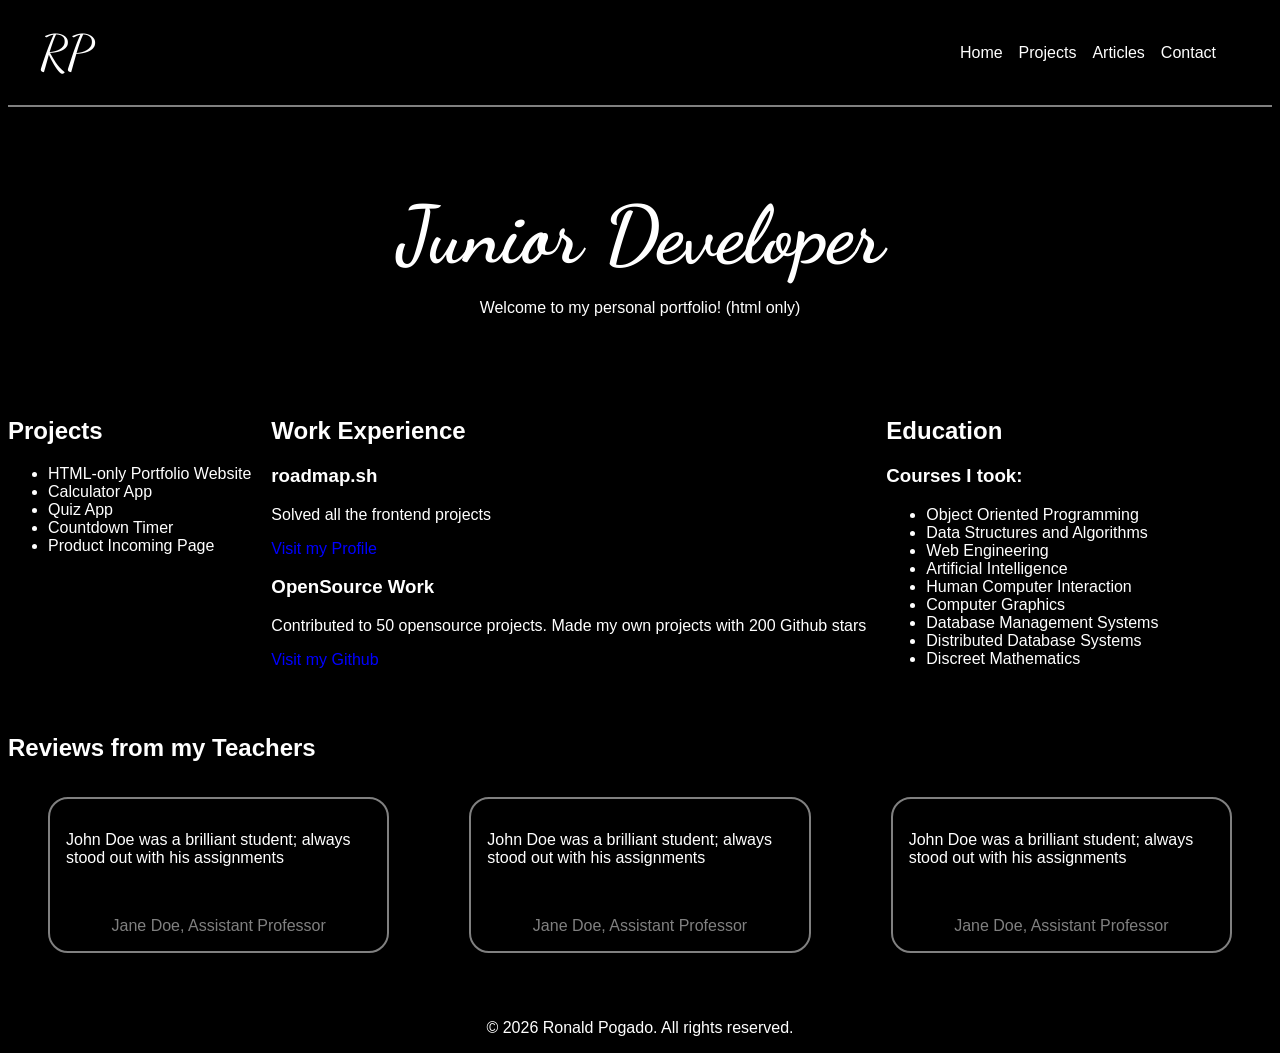
<file: index.html>
<!DOCTYPE html>
<html lang="en">
<head>
    <meta charset="UTF-8">
    <meta name="viewport" content="width=device-width, initial-scale=1.0">
    <!--SEO Tags-->
    <meta name="description" content="A simple HTML-only website for roadmap.sh project">
    <meta name="Keywords" content="HTML, Frontend, Portfolio, Roadmap.sh">
    <meta name="author" content="Ronald Pogado">
    <link rel="preconnect" href="https://fonts.googleapis.com">
    <link rel="preconnect" href="https://fonts.gstatic.com" crossorigin>
    <link href="https://fonts.googleapis.com/css2?family=Dancing+Script:wght@400..700&display=swap" rel="stylesheet">
    <link rel="stylesheet" href="styles.css">
    <title>Personal Portfolio</title>
</head>
<body>
    <header>
        <span class="logo">
            RP
        </span>
        <nav>
                <ul>
                    <li><a href="index.html">Home</a></li>
                    <li><a href="projects.html">Projects</a></li>
                    <li><a href="articles.html">Articles</a></li>
                    <li><a href="contact.html">Contact</a></li>   
                </ul>
        </nav>
    </header>
    <hr>
    <main> 
    <section class="hero">
        <h1>Junior Developer</h1>
        <p>Welcome to my personal portfolio! (html only)</p>
    </section>

    <div style="display: flex; gap:20px; margin-bottom: 50px;">
        <section class="Projects">
            <h2>Projects</h2>
            <ul>
                <li>HTML-only Portfolio Website</li>
                <li>Calculator App</li>
                <li>Quiz App</li>
                <li>Countdown Timer</li>
                <li>Product Incoming Page</li>
            </ul>
        </section>  
        <section class="work-experience">
            <h2>Work Experience</h2>
            <article> 
                <h3>roadmap.sh</h3>
                <p>Solved all the frontend projects</p>
                <a href="https://roadmap.sh/account">Visit my Profile</a>
            </article>
            <article>
                <h3>OpenSource Work</h3>
                <p>Contributed to 50 opensource projects. Made my own projects 
                    with 200 Github stars</p>
                <a href="https://github.com/pogadoronald-ctrl">Visit my Github</a>
            </article>
        </section>
        <section class="Education">
            <h2>Education</h2>
            <h3>Courses I took:</h3>
            
            <ul>
                <li>Object Oriented Programming </li>
                <li>Data Structures and Algorithms</li>
                <li>Web Engineering</li>
                <li>Artificial Intelligence</li>
                <li> Human Computer Interaction</li>
                <li>Computer Graphics</li>
                <li>Database Management Systems</li>
                <li>Distributed Database Systems</li>
                <li>Discreet Mathematics</li>
            </ul>
        </section>
    </div>

    <aside>
        <h2>Reviews from my Teachers</h2>
        <div class="reviews">
            <blockquote>
                <p>John Doe was a brilliant student; always stood out with his assignments</p>
                <footer>Jane Doe, Assistant Professor</footer>
            </blockquote>
            <blockquote>
                <p>John Doe was a brilliant student; always stood out with his assignments</p>
                <footer>Jane Doe, Assistant Professor</footer>
            </blockquote>
                <blockquote>    
                <p>John Doe was a brilliant student; always stood out with his assignments</p>
                <footer>Jane Doe, Assistant Professor</footer>
            </blockquote>
        </div>
    </aside>
    
    </main>
    <footer>
        <p>&copy; 2026 Ronald Pogado. All rights reserved.</p>
    </footer>
</body>
</html>
</file>
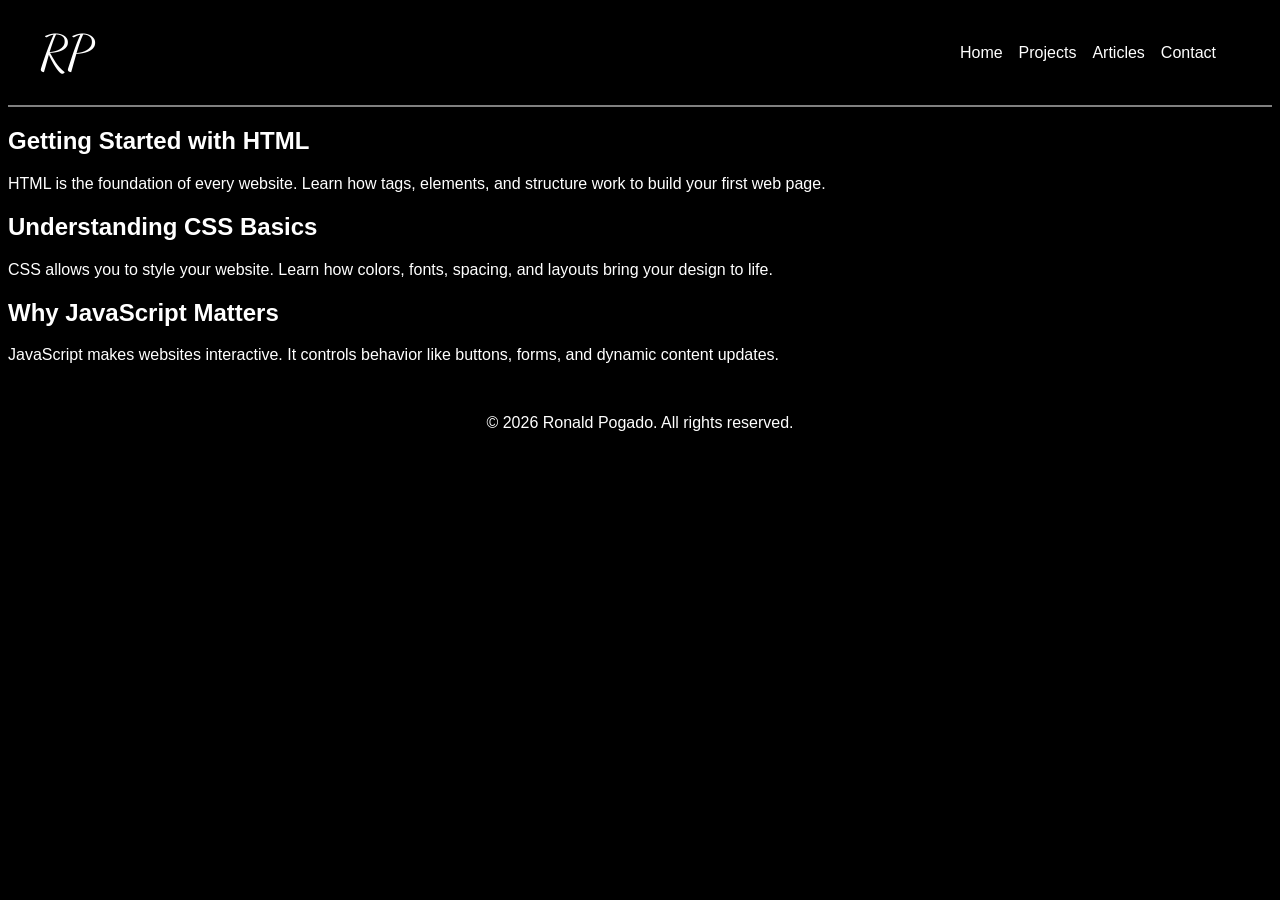
<file: articles.html>
<!DOCTYPE html>
<html lang="en">
<head>
    <meta charset="UTF-8">
    <meta name="viewport" content="width=device-width, initial-scale=1.0">
    <!--SEO Tags-->
    <meta name="description" content="A simple HTML-only website for roadmap.sh project">
    <meta name="Keywords" content="HTML, Frontend, Portfolio, Roadmap.sh">
    <meta name="author" content="Ronald Pogado">
    <link rel="preconnect" href="https://fonts.googleapis.com">
    <link rel="preconnect" href="https://fonts.gstatic.com" crossorigin>
    <link href="https://fonts.googleapis.com/css2?family=Dancing+Script:wght@400..700&display=swap" rel="stylesheet">
    <link rel="stylesheet" href="styles.css">
    <title>Personal Portfolio | Articles</title>
</head>
<body>
    <header>
        <span class="logo">
            RP
        </span>
        <nav>
                <ul>
                    <li><a href="index.html">Home</a></li>
                    <li><a href="projects.html">Projects</a></li>
                    <li><a href="articles.html">Articles</a></li>
                    <li><a href="contact.html">Contact</a></li>   
                </ul>
        </nav>
    </header>
    <hr>

    <main>
        <section>
            <article>
                <h2>Getting Started with HTML</h2>
                <p>HTML is the foundation of every website. Learn how tags, elements, and structure work to build your first web page.</p>
            </article>

            <article>
                <h2>Understanding CSS Basics</h2>
                <p>CSS allows you to style your website. Learn how colors, fonts, spacing, and layouts bring your design to life.</p>
            </article>

            <article>
                <h2>Why JavaScript Matters</h2>
                <p>JavaScript makes websites interactive. It controls behavior like buttons, forms, and dynamic content updates.</p>
            </article>
        </section>
    </main>
    
    <footer>
        <p>&copy; 2026 Ronald Pogado. All rights reserved.</p>
    </footer>
</body>
</html>
</file>
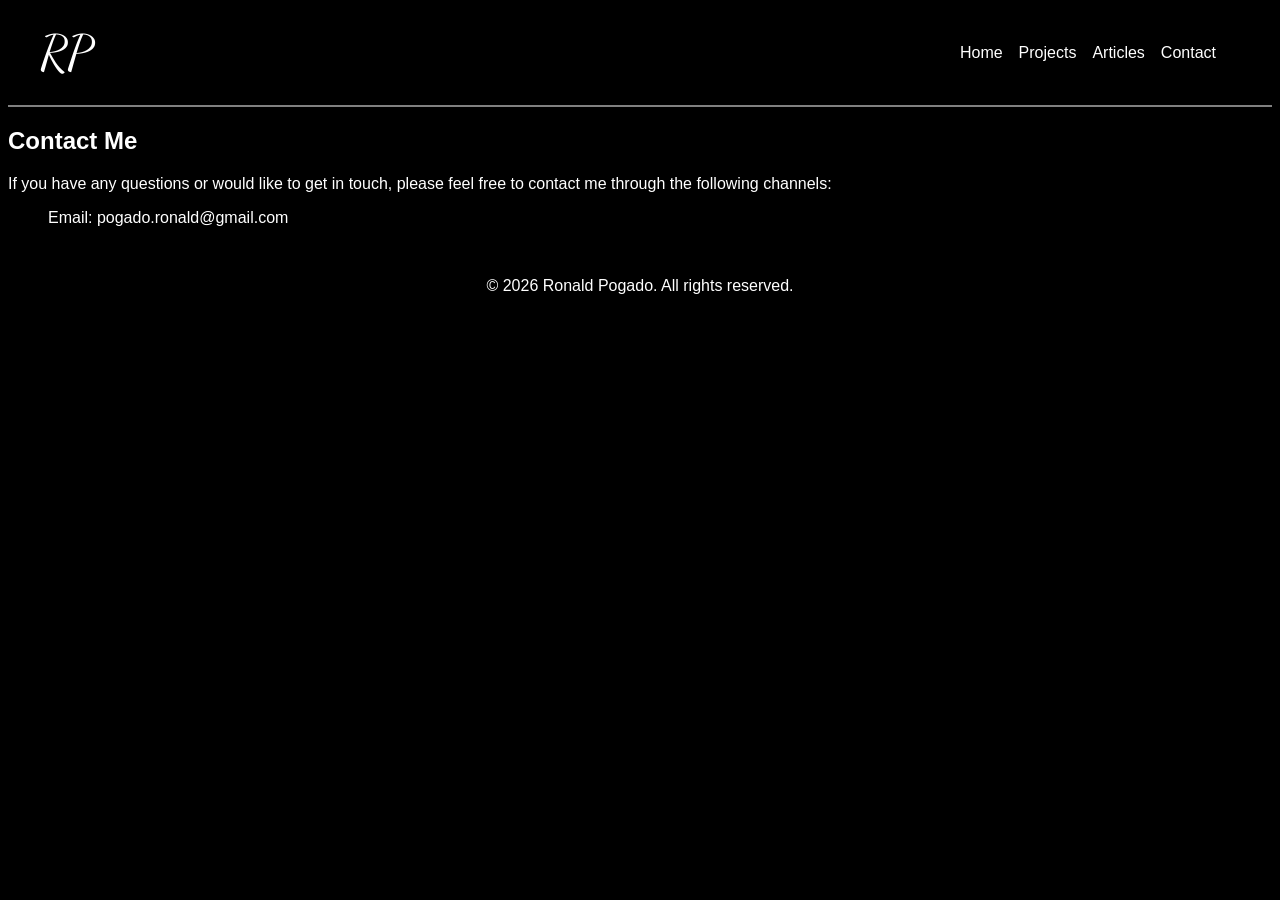
<file: contact.html>
<!DOCTYPE html>
<html lang="en">
<head>
    <meta charset="UTF-8">
    <meta name="viewport" content="width=device-width, initial-scale=1.0">
    <!--SEO Tags-->
    <meta name="description" content="A simple HTML-only website for roadmap.sh project">
    <meta name="Keywords" content="HTML, Frontend, Portfolio, Roadmap.sh">
    <meta name="author" content="Ronald Pogado">
    <link rel="preconnect" href="https://fonts.googleapis.com">
    <link rel="preconnect" href="https://fonts.gstatic.com" crossorigin>
    <link href="https://fonts.googleapis.com/css2?family=Dancing+Script:wght@400..700&display=swap" rel="stylesheet">
    <link rel="stylesheet" href="styles.css">
    <title>Personal Portfolio | Contact</title>
</head>
<body>
    <header>
        <span class="logo">
            RP
        </span>
        <nav>
                <ul>
                    <li><a href="index.html">Home</a></li>
                    <li><a href="projects.html">Projects</a></li>
                    <li><a href="articles.html">Articles</a></li>
                    <li><a href="contact.html">Contact</a></li>   
                </ul>
        </nav>
    </header>
    <hr>
    <main>
        <section class="contact">
            <h1>Contact Me</h1>
            <p>If you have any questions or would like to get in touch, please feel free to contact me through the following channels:</p>
            <ul>
                <li>Email: pogado.ronald@gmail.com</li>
    </main>
    <footer>
        <p>&copy; 2026 Ronald Pogado. All rights reserved.</p>
    </footer>
</body>
</html>
</file>
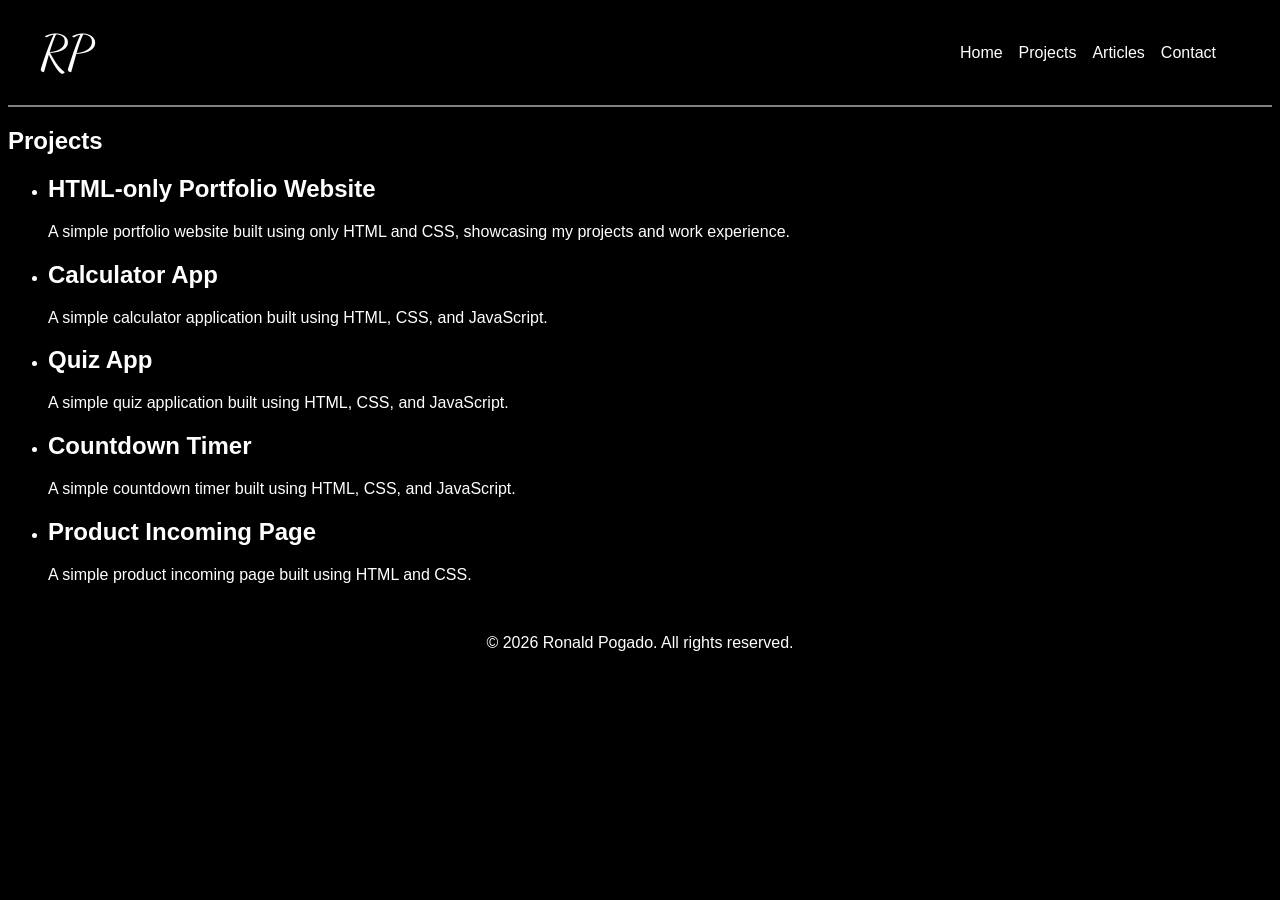
<file: projects.html>
<!DOCTYPE html>
<html lang="en">
<head>
    <meta charset="UTF-8">
    <meta name="viewport" content="width=device-width, initial-scale=1.0">
    <!--SEO Tags-->
    <meta name="description" content="A simple HTML-only website for roadmap.sh project">
    <meta name="Keywords" content="HTML, Frontend, Portfolio, Roadmap.sh">
    <meta name="author" content="Ronald Pogado">
    <link rel="preconnect" href="https://fonts.googleapis.com">
    <link rel="preconnect" href="https://fonts.gstatic.com" crossorigin>
    <link href="https://fonts.googleapis.com/css2?family=Dancing+Script:wght@400..700&display=swap" rel="stylesheet">
    <link rel="stylesheet" href="styles.css">
    <title>Personal Portfolio</title>
</head>
<body>
    <header>
        <span class="logo">
            RP
        </span>
        <nav>
                <ul>
                    <li><a href="index.html">Home</a></li>
                    <li><a href="projects.html">Projects</a></li>
                    <li><a href="articles.html">Articles</a></li>
                    <li><a href="contact.html">Contact</a></li>   
                </ul>
        </nav>
    </header>
    <hr>
    <main> 
    <section class="projects">
        <h1>Projects</h1>
        <ul>
            <li>
                <h2>HTML-only Portfolio Website</h2>
                <p>A simple portfolio website built using only HTML and CSS, showcasing 
                    my projects and work experience.</p>
            </li>
            <li>
                <h2>Calculator App</h2>
                <p>A simple calculator application built using HTML, CSS, and JavaScript.</p>
            </li>
            <li>
                <h2>Quiz App</h2>
                <p>A simple quiz application built using HTML, CSS, and JavaScript.</p>
            </li>
            <li>
                <h2>Countdown Timer</h2>
                <p>A simple countdown timer built using HTML, CSS, and JavaScript.</p>
            </li>
            <li>
                <h2>Product Incoming Page</h2>
                <p>A simple product incoming page built using HTML and CSS.</p>
            </li>
        </ul>
    </section>
    <footer>
        <p>&copy; 2026 Ronald Pogado. All rights reserved.</p>
    </footer>
</body>
</html>
</file>
<file: styles.css>
/*global*/
body{
    background-color: black;
    color: white;
    font-family: Arial, Helvetica, sans-serif;
}

.logo{
    margin-left: 2rem;
    font-family: "Dancing Script", cursive;
    font-size: 3rem;
}
header{
    display: flex;
    justify-content: space-between;
    align-items: center;
    padding: 1rem 0;
}

nav{
    font-size: 1rem;
    margin-right: 3rem;
}
nav ul{
    list-style: none;
    display: flex;
}
nav ul li a{
    padding: .25rem .5rem;
}

hr{
    border: none;
    height: 2px;
    background-color: gray;
}

.hero{
    text-align: center;
    margin-top: 5rem;
    margin-bottom: 5rem;
}

.hero h1{
    font-size: 5rem;
    margin-bottom: 1rem;
    font-family: "Dancing Script", cursive;
}

.subsections{
    margin-top: 5rem;
}

a{
    text-decoration: none;
    color: white;
}
a:hover{
    color: blue;
}

.work-experience a{
    color: blue;
}

.work-experience a:hover{
    text-decoration: underline;
}

.reviews{
    display: flex;
}

blockquote{
    border: 2px solid gray;
    border-radius: 20px;
    padding: 1rem;
}

blockquote footer{
    color: gray;
}

footer{
    text-align: center;
    margin-top: 50px;
}

.contact ul{
    list-style: none;
    display: flex;
    gap: 20px;

}
</file>
